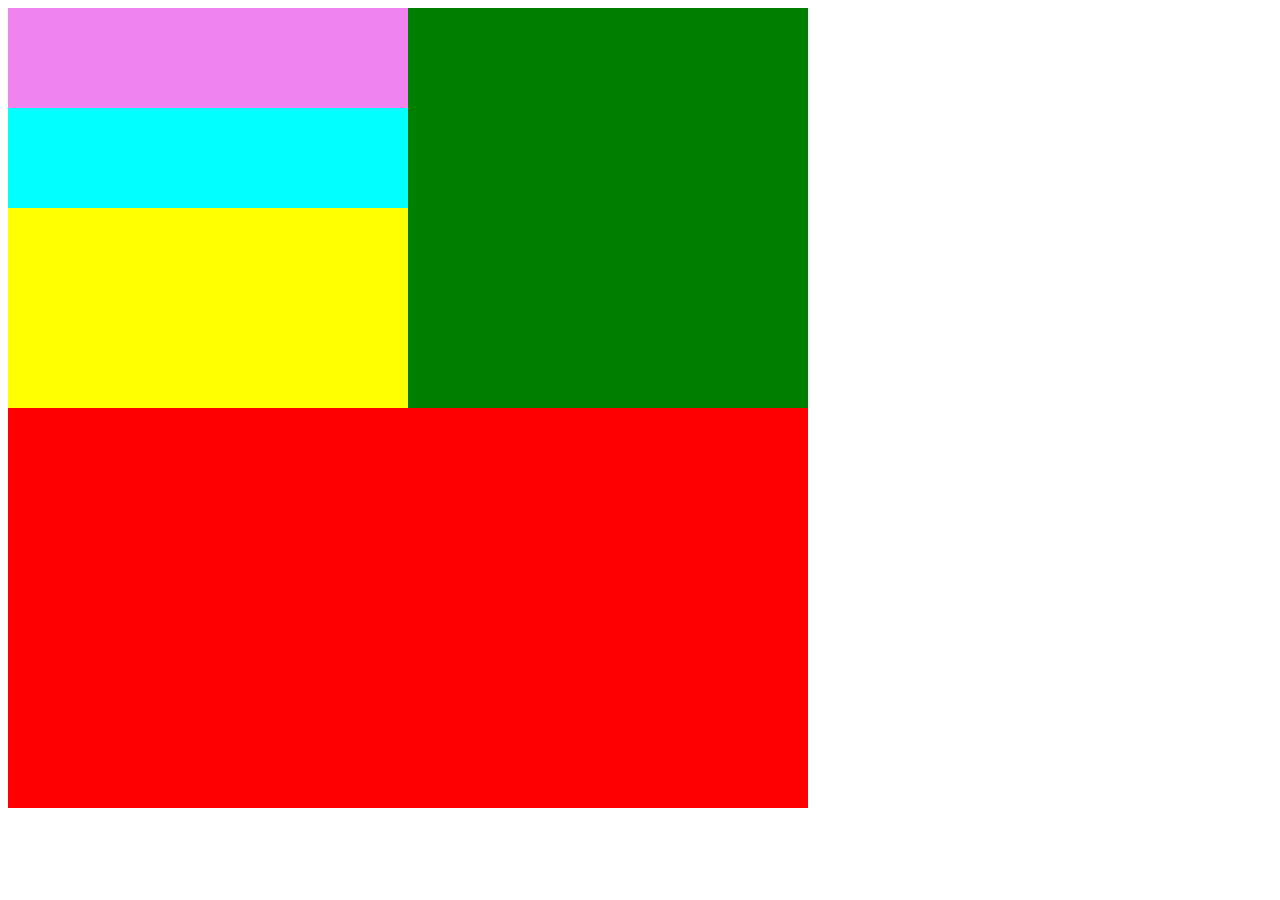
<file: 2024-10-02/index.html>
<!DOCTYPE html>
<html lang="en">

<head>
    <meta charset="UTF-8">
    <meta name="viewport" content="width=device-width, initial-scale=1.0">
    <meta http-equiv="X-UA-Compatible" content="ie=edge">
    <title>Tugas 2 Oktober</title>
</head>
<style>
    .rumah {
        background-color: red;
        height: 800px;
        width: 800px;
        margin: auto;
        position: absolute;
    }
    
    .taman {
        background-color: green;
        height: 400px;
        width: 50%;
        position: absolute;
        left: 50%;
    }
    
    .kamar {
        background-color: yellow;
        height: 400px;
        width: 50%;
        position: absolute;
    }
    
    .meja {
        background-color: aqua;
        height: 100px;
        width: 100%;
        position: absolute;
        top: 100px;
    }
    
    .kursi {
        background-color: violet;
        height: 100px;
        width: 100%;
        position: absolute;
        top: 0px;
    }
</style>

<body>
    <div class="rumah">
        <div class="kamar">
            <div class="meja"></div>
            <div class="kursi"></div>
        </div>
        <div class="taman">
            <div class="pohon"></div>
            <div class="rumput"></div>
        </div>
    </div>
</body>

</html>
</file>
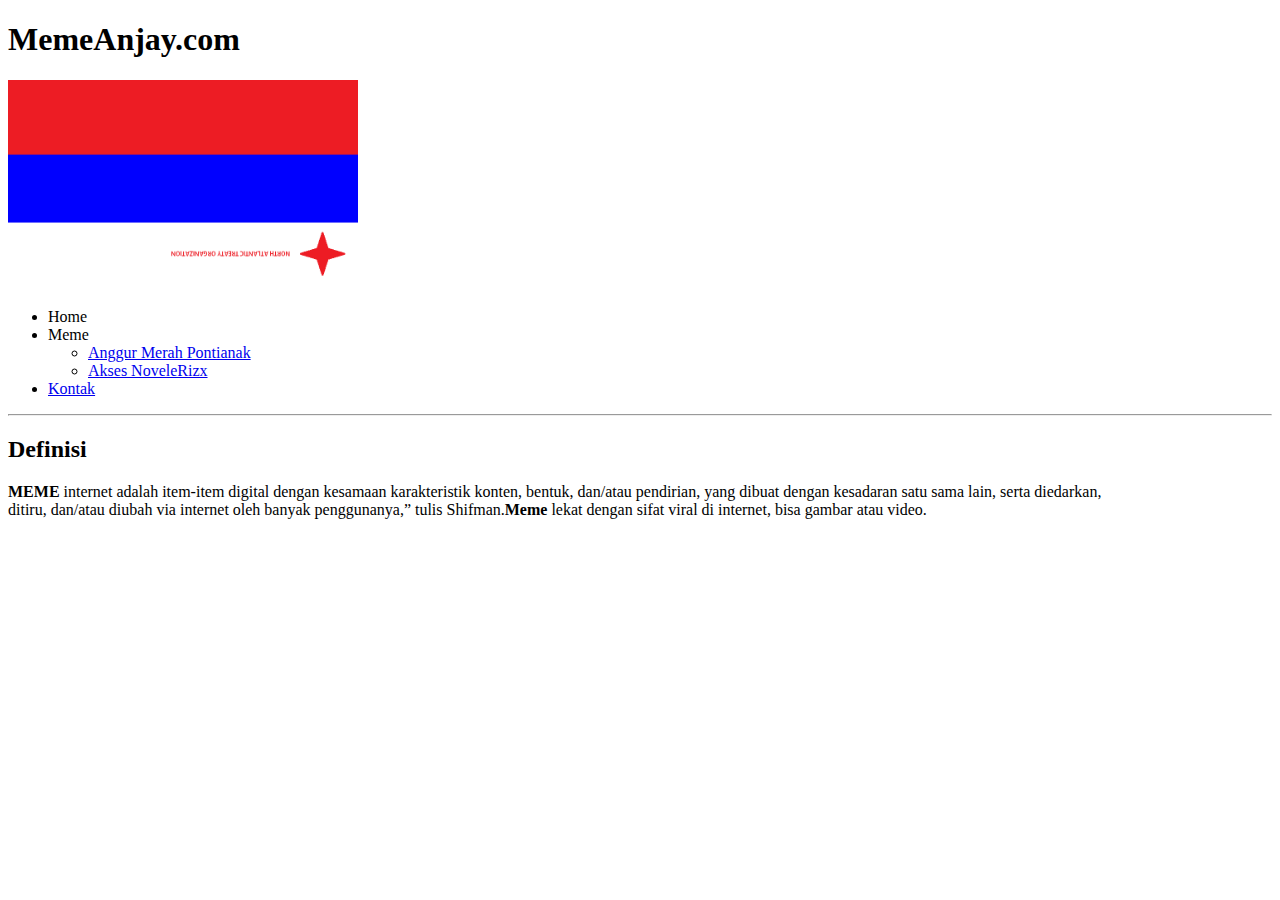
<file: Rizki/V1 - V4/index.html>
<!DOCTYPE html>
<html lang="en">

<head>
    <meta charset="UTF-8">
    <meta name="viewport" content="width=device-width, initial-scale=1.0">
    <meta http-equiv="X-UA-Compatible" content="ie=edge">
    <title>Meme</title>
</head>

<body>

    <h1> MemeAnjay.com</h1>
    <img src="Gambar/Gambar2024.png" width="350" alt="">

    <ul>
        <li>Home</li>
        <li>Meme
            <ul>
                <li> <a href="../V1/pages/AMP.html"> Anggur Merah Pontianak</li></a>
                    <li>
                        <a href="../V1/pages/NR.html">Akses NoveleRizx </a></li>
                    </a>

            </ul>
            </li>
            <li> <a href="../V1/pages/kontak.html">Kontak</a> </li>
    </ul>
    <hr>

    <h2>Definisi</h2>
    <p> <strong>MEME</strong> internet adalah item-item digital dengan kesamaan karakteristik konten, bentuk, dan/atau pendirian, yang dibuat dengan kesadaran satu sama lain, serta diedarkan,
        <br> ditiru, dan/atau diubah via internet oleh banyak penggunanya,” tulis Shifman.<strong>Meme</strong> lekat dengan sifat viral di internet, bisa gambar atau video.</p>

</body>

</html>
</file>
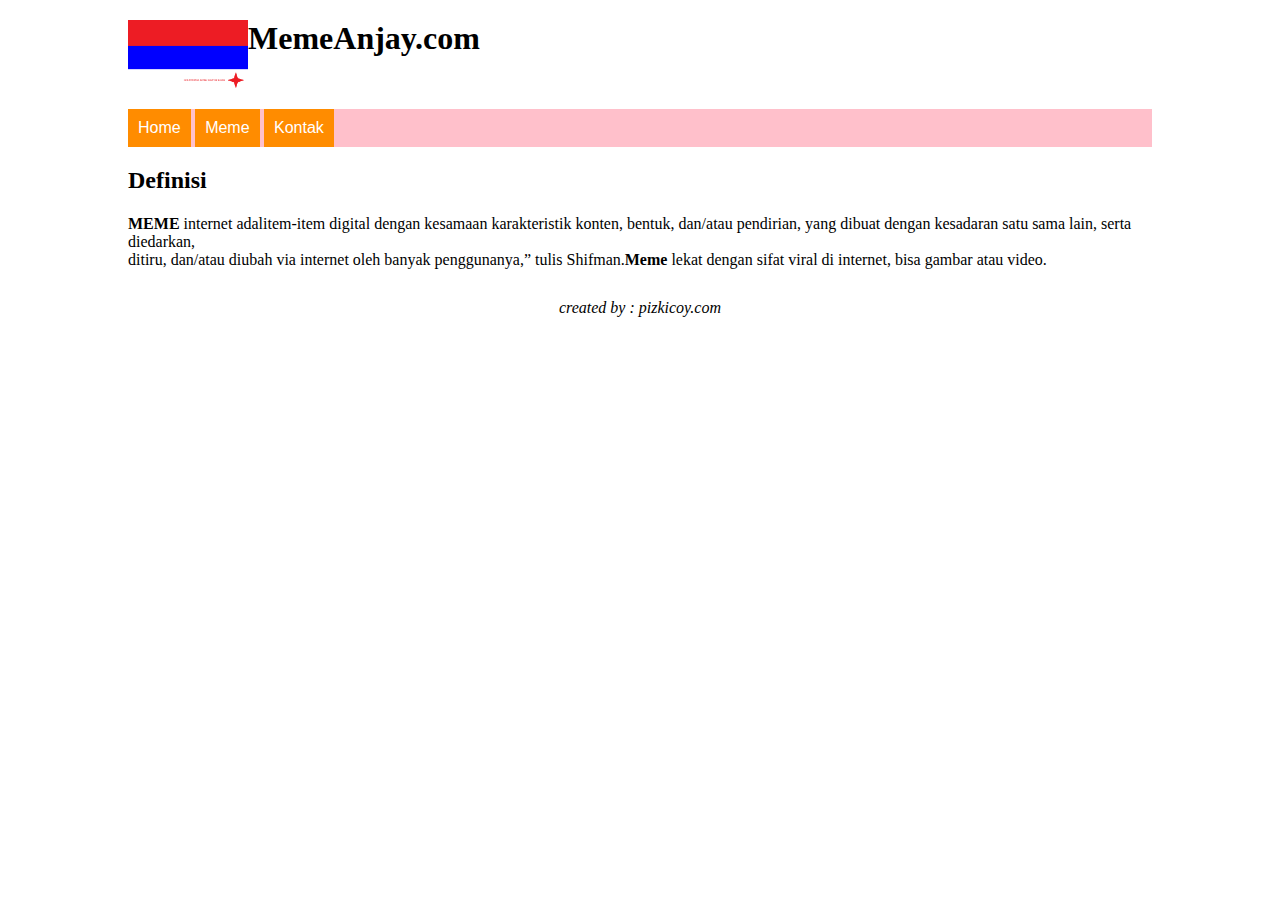
<file: Rizki/V5 - V11/index.html>
<!DOCTYPE html>
<html lang="en">

<head>
    <meta charset="UTF-8">
    <meta name="viewport" content="width=device-width, initial-scale=1.0">
    <meta http-equiv="X-UA-Compatible" content="ie=edge">
    <title>Meme</title>
    <link rel="stylesheet" href="style.css">
</head>

<body>
    <div class="wrapper">
        <div class="content">
            <header>

                <img src="Gambar/Gambar2024.png" alt="">
                <h1> MemeAnjay.com</h1>
                <nav>
                    <ul>
                        <li><a href="#">Home</a></li>
                        <li>
                            <a href="#">Meme</a>
                            <ul>
                                <li> <a href="../V5 - V11/pages/AMP.html"> Anggur Merah Pontianak</li></a>
                                    <li><a href="../V5 - V11/pages/NR.html">Akses NoveleRizx </a></li>
                            </ul>
                            </li>
                            <li> <a href="../V5 - V11/pages/kontak.html">Kontak</a> </li>
                    </ul>
                </nav>
            </header>
            <section>

                <h2>Definisi</h2>
                <p> <strong>MEME</strong> internet adalitem-item digital dengan kesamaan karakteristik konten, bentuk, dan/atau pendirian, yang dibuat dengan kesadaran satu sama lain, serta diedarkan,
                    <br> ditiru, dan/atau diubah via internet oleh banyak penggunanya,” tulis Shifman.<strong>Meme</strong> lekat dengan sifat viral di internet, bisa gambar atau video.</p>
            </section>
            <footer>
                <p><i class="fa fa-copyrights" aria-hidden="true">created by : pizkicoy.com</i></p>
            </footer>
        </div>
    </div>

</body>

</html>
</file>
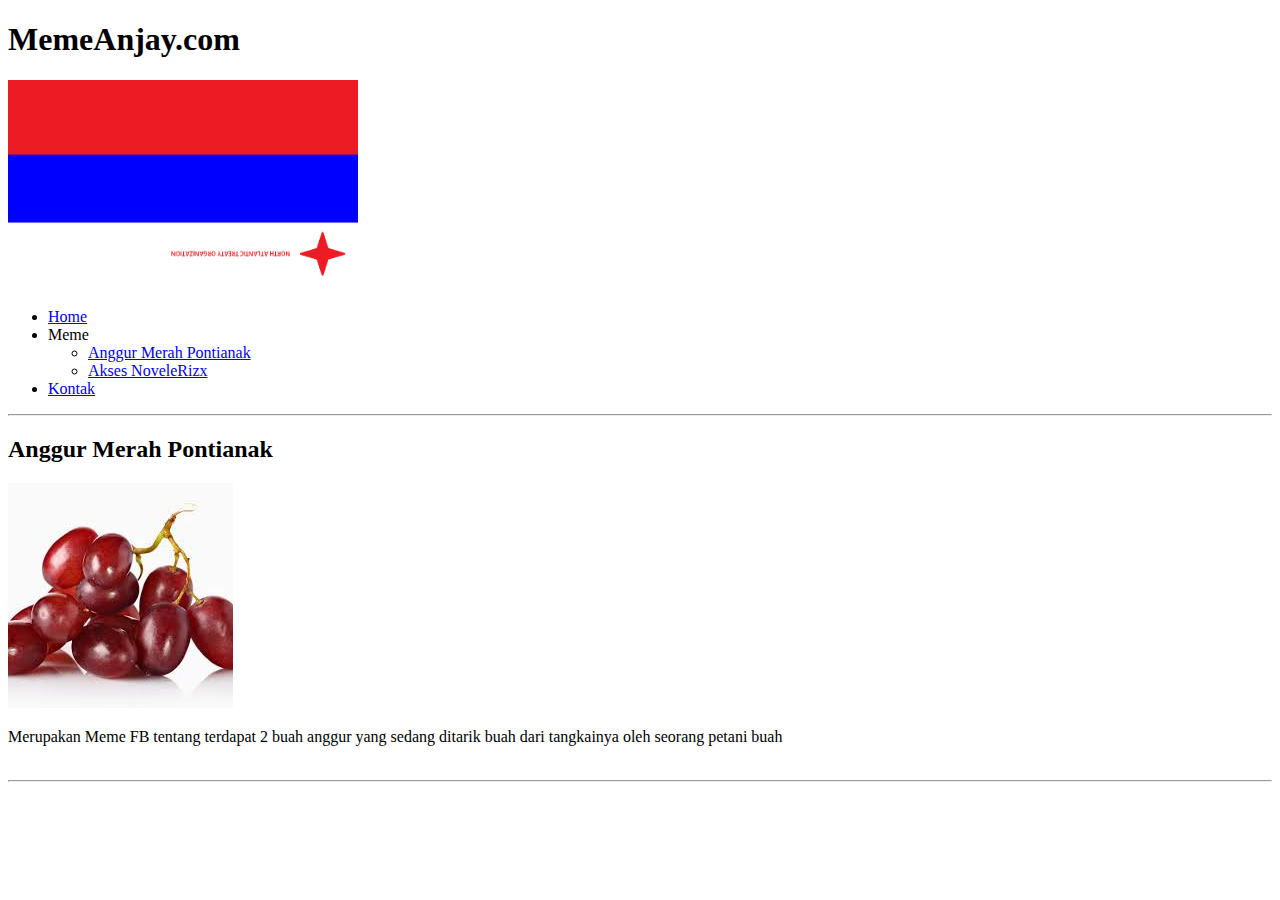
<file: Rizki/V1 - V4/pages/AMP.html>
<!DOCTYPE html>
<html lang="en">

<head>
    <meta charset="UTF-8">
    <meta name="viewport" content="width=device-width, initial-scale=1.0">
    <meta http-equiv="X-UA-Compatible" content="ie=edge">
    <title>AMP</title>
</head>

<body>

    <h1> MemeAnjay.com</h1>
    <img src="../pages/Gambar2024.png" width="350" alt="">

    <ul>
        <li><a href="../index.html">Home</li></a>
            <li>Meme
                <ul>
                    <li> <a href="../pages/AMP.html"> Anggur Merah Pontianak</li></a>
                        <li>
                            <a href="../pages/NR.html">Akses NoveleRizx </li></a>
                            </a>

                </ul>
                </li>
                <li> <a href="../pages/kontak.html"> Kontak</a></li>
    </ul>
    <hr>
    <h2>Anggur Merah Pontianak</h2>
    <img src="../pages/anggur.jpg" alt="">


    <p>Merupakan Meme FB tentang terdapat 2 buah anggur yang sedang ditarik buah dari tangkainya oleh seorang petani buah <br><br></p>
    <hr>



</body>

</html>
</file>
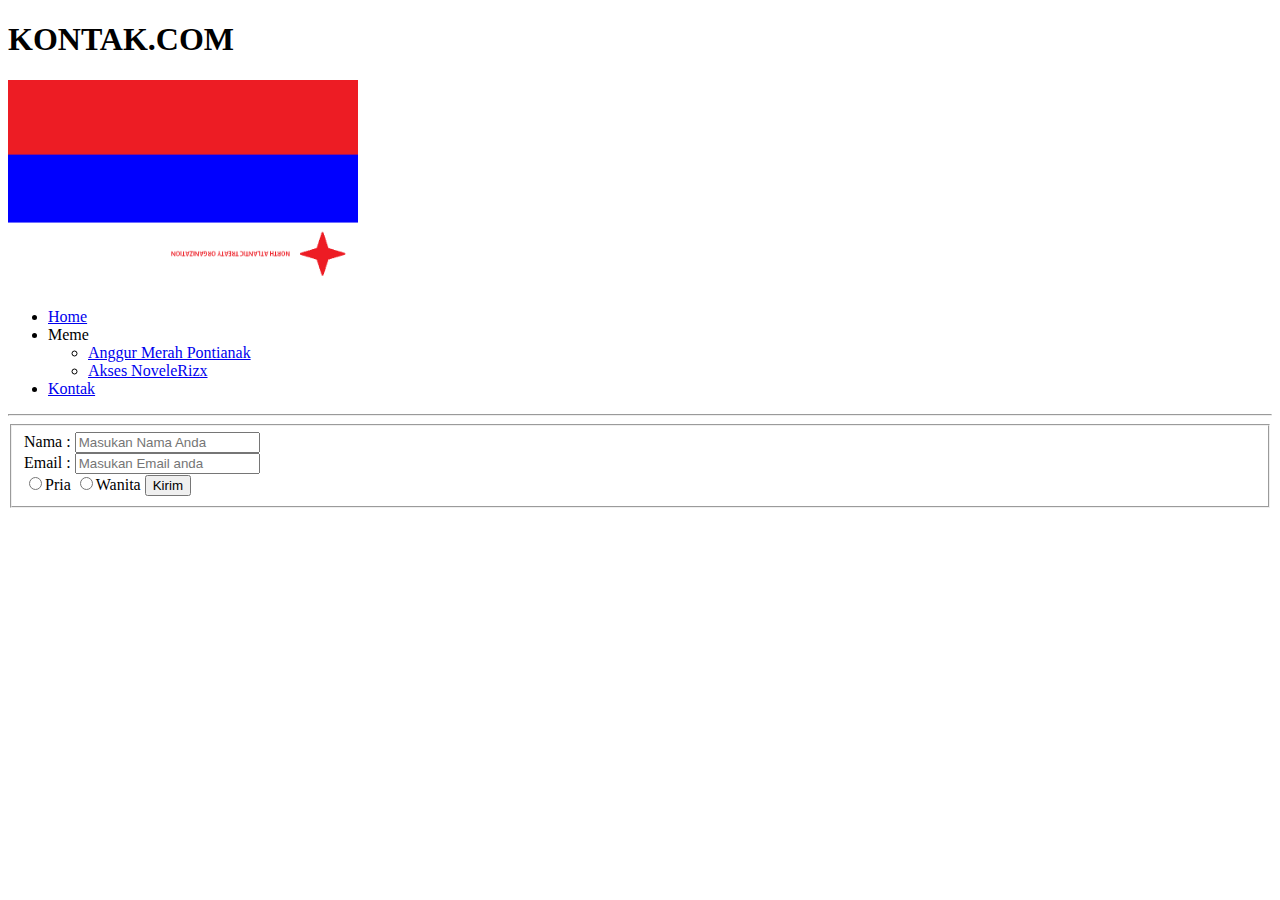
<file: Rizki/V1 - V4/pages/kontak.html>
<!DOCTYPE html>
<html lang="en">

<head>
    <meta charset="UTF-8">
    <meta name="viewport" content="width=device-width, initial-scale=1.0">
    <meta http-equiv="X-UA-Compatible" content="ie=edge">
    <title>Kontak</title>
</head>

<body>

    <h1> KONTAK.COM</h1>
    <img src="../pages/Gambar2024.png" width="350" alt="">

    <ul>
        <li><a href="../index.html">Home</li></a>
            <li>Meme
                <ul>
                    <li> <a href="../pages/AMP.html"> Anggur Merah Pontianak</li></a>
                        <li>
                            <a href="../pages/NR.html">Akses NoveleRizx </a></li>


                </ul>
                </li>
                <li> <a href="../pages/kontak.html">Kontak</a> </li>
    </ul>
    <hr>

    <form action="../pages/AMP.html">

        <fieldset>
            <label for="Nama"> Nama :</label>
            <input type="text" name="name" id="" placeholder="Masukan Nama Anda" required>
            <br>
            <label for="Email"> Email </label> :</label>
            <input type="email" email="email" id="" placeholder="Masukan Email anda" required>
            <br>
            <input type="Radio" required>Pria
            <input type="Radio" required>Wanita


            <input type="submit" kirim="kirim" value="Kirim" id="">
        </fieldset>


    </form>
</body>

</html>
</file>
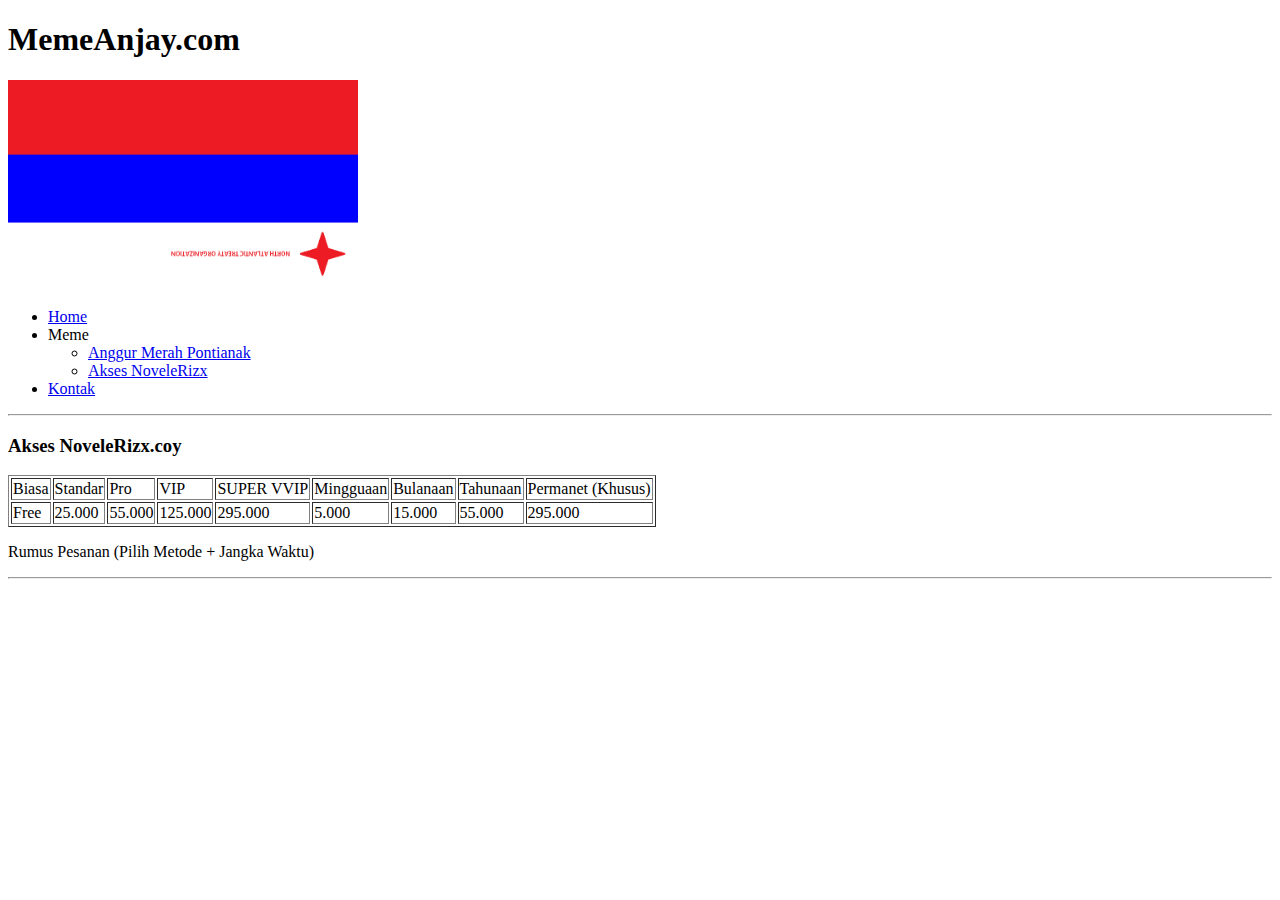
<file: Rizki/V1 - V4/pages/NR.html>
<!DOCTYPE html>
<html lang="en">

<head>
    <meta charset="UTF-8">
    <meta name="viewport" content="width=device-width, initial-scale=1.0">
    <meta http-equiv="X-UA-Compatible" content="ie=edge">
    <title>NoveleRizx</title>
</head>

<body>

    <h1> MemeAnjay.com</h1>
    <img src="../pages/Gambar2024.png" width="350" alt="">

    <ul>
        <li><a href="../index.html">Home</li></a>
            <li>Meme
                <ul>
                    <li> <a href="../pages/AMP.html"> Anggur Merah Pontianak</li></a>
                        <li>
                            <a href="../pages/NR.html">Akses NoveleRizx </a></li>


                </ul>
                </li>
                <li> <a href="../pages/kontak.html"> Kontak</li></a>
    </ul>
    <hr>


    <h3>Akses NoveleRizx.coy</h3>
    <table border="1">

        <thead>
            <tr>

                <td>Biasa</td>
                <td>Standar</td>
                <td>Pro</td>
                <td>VIP</td>
                <td>SUPER VVIP</td>
                <td>Mingguaan</td>
                <td>Bulanaan</td>
                <td>Tahunaan</td>
                <td>Permanet (Khusus)</td>

            </tr>
        </thead>
        <tbody>
            <tr>

                <td>Free</td>
                <td>25.000</td>
                <td>55.000</td>
                <td>125.000</td>
                <td>295.000</td>
                <td>5.000</td>
                <td>15.000</td>
                <td>55.000</td>
                <td>295.000</td>

            </tr>
        </tbody>
    </table>

    <p>Rumus Pesanan (Pilih Metode + Jangka Waktu)</p>
    <hr>

</body>

</html>
</file>
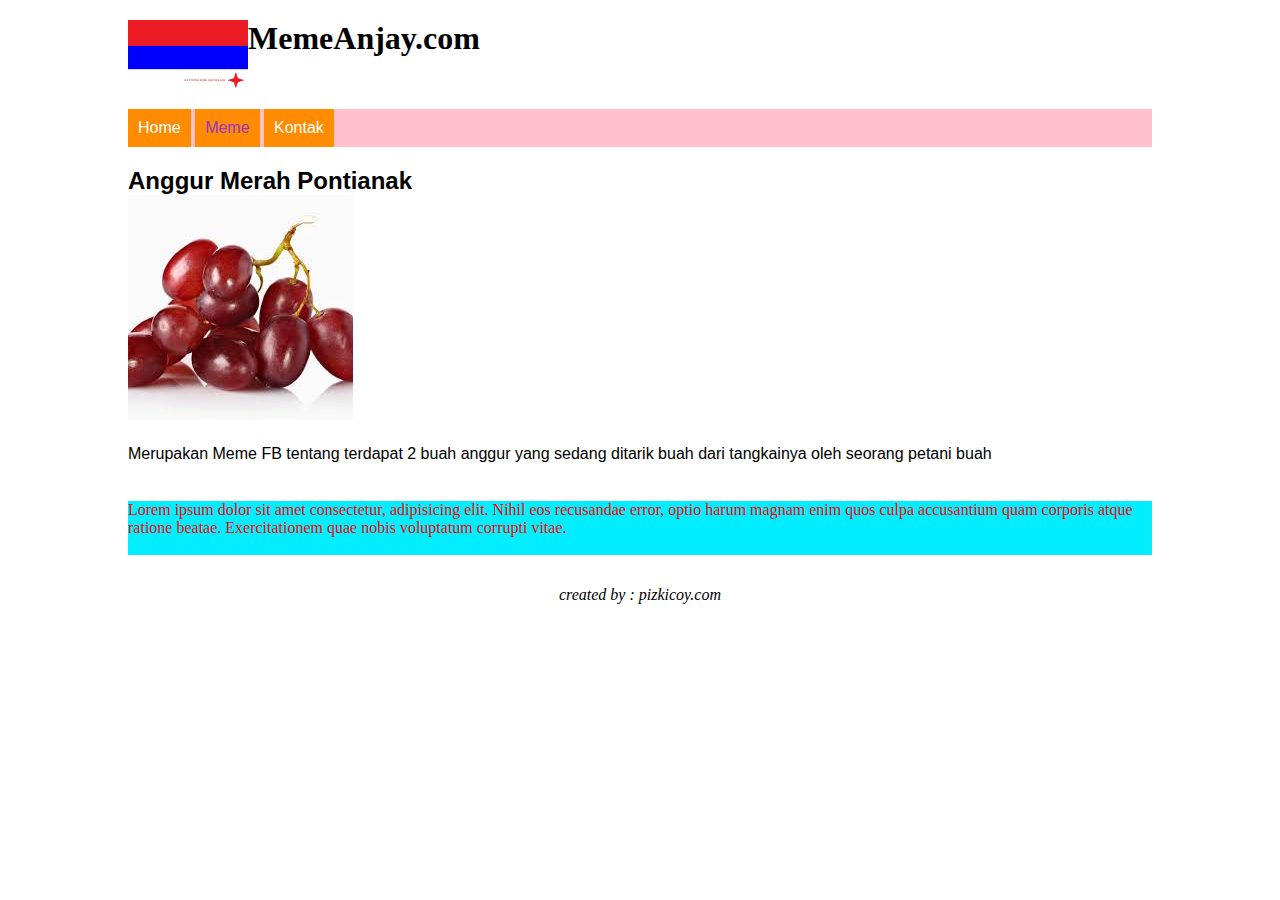
<file: Rizki/V5 - V11/pages/AMP.html>
<!DOCTYPE html>
<html lang="en">

<head>
    <meta charset="UTF-8">
    <meta name="viewport" content="width=device-width, initial-scale=1.0">
    <meta http-equiv="X-UA-Compatible" content="ie=edge">
    <title>AMP</title>
    <link rel="stylesheet" href="../style.css">
</head>

<body>
    <div class="wrapper">
        <div class="content">
            <header>
                <img src="../pages/Gambar2024.png">
                <h1> MemeAnjay.com</h1>
                <nav>
                    <ul>
                        <li><a href="../index.html">Home</li></a>
                            <li>Meme
                                <ul>
                                    <li> <a href="../pages/AMP.html"> Anggur Merah Pontianak</li></a>
                                        <li>
                                            <a href="../pages/NR.html">Akses NoveleRizx </li></a>
                                            </a>

                                </ul>
                                </li>
                                <li> <a href="../pages/kontak.html"> Kontak</a></li>
                    </ul>
                </nav>
            </header>
            <section>
                <h2 id="AMP">Anggur Merah Pontianak</h2>
                <img src="../pages/anggur.jpg" alt="">


                <p id="paragraf">Merupakan Meme FB tentang terdapat 2 buah anggur yang sedang ditarik buah dari tangkainya oleh seorang petani buah <br><br></p>
                <p class="huruf warna w2 ht">Lorem ipsum dolor sit amet consectetur, adipisicing elit. Nihil eos recusandae error, optio harum magnam enim quos culpa accusantium quam corporis atque ratione beatae. Exercitationem quae nobis voluptatum corrupti vitae.<br><br></p>
            </section>
            <footer>
                <p><i class="fa fa-copyrights" aria-hidden="true">created by : pizkicoy.com</i></p>
            </footer>
        </div>
    </div>

    </div>

</body>

</html>
</file>
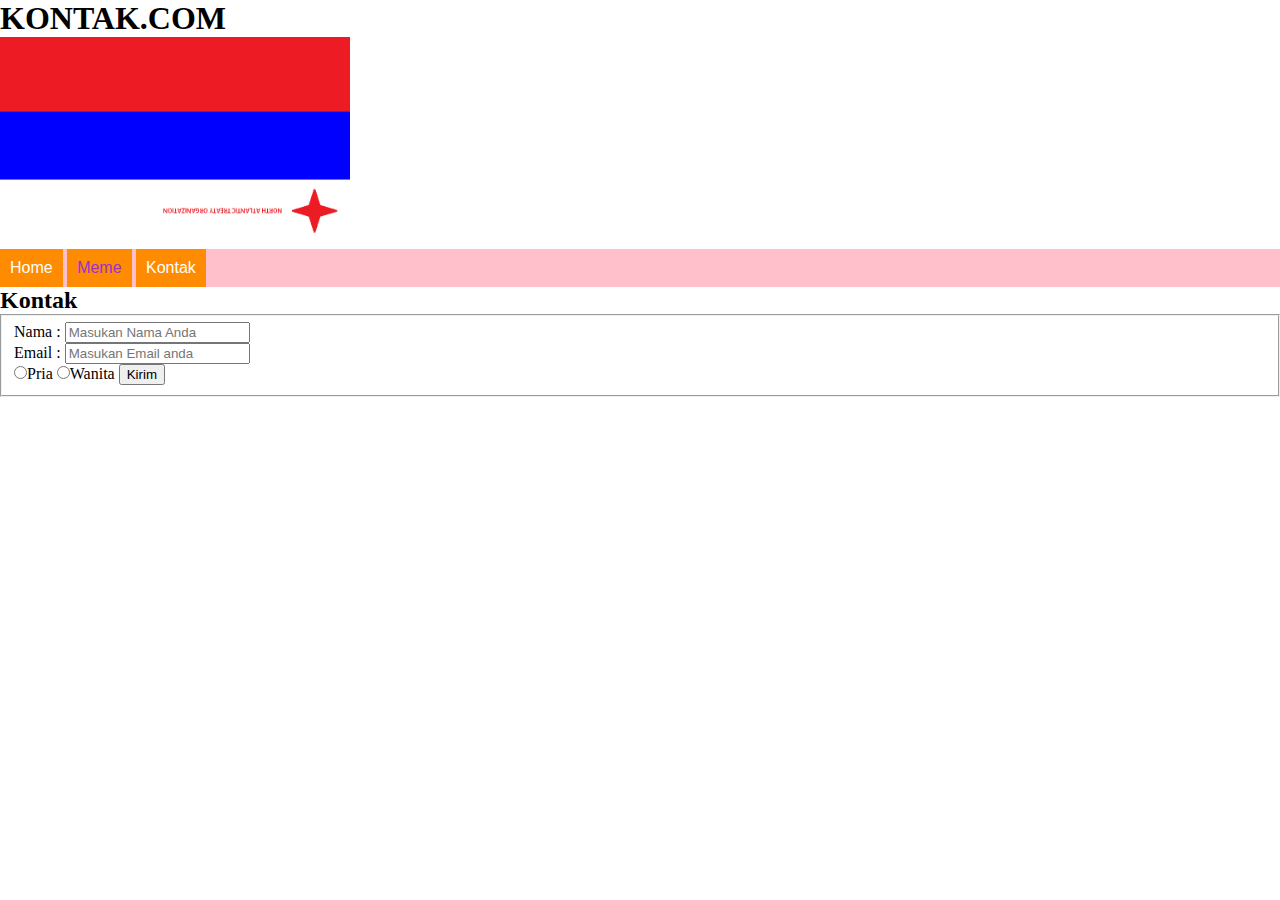
<file: Rizki/V5 - V11/pages/kontak.html>
<!DOCTYPE html>
<html lang="en">

<head>
    <meta charset="UTF-8">
    <meta name="viewport" content="width=device-width, initial-scale=1.0">
    <meta http-equiv="X-UA-Compatible" content="ie=edge">
    <title>Kontak</title>
    <link rel="stylesheet" href="../style.css">
</head>

<body>
    <div>
        <h1> KONTAK.COM</h1>
        <img src="../pages/Gambar2024.png" width="350" alt="">

        <ul>
            <li><a href="../index.html">Home</li></a>
                <li>Meme
                    <ul>
                        <li> <a href="../pages/AMP.html"> Anggur Merah Pontianak</li></a>
                            <li>
                                <a href="../pages/NR.html">Akses NoveleRizx </a></li>


                    </ul>
                    </li>
                    <li> <a href="../pages/kontak.html">Kontak</a> </li>
        </ul>


        <form action="../pages/AMP.html">
            <h2>Kontak</h2>
            <fieldset>
                <label for="Nama"> Nama :</label>
                <input type="text" name="name" id="" placeholder="Masukan Nama Anda" required>
                <br>
                <label for="Email"> Email </label> :</label>
                <input type="email" email="email" id="" placeholder="Masukan Email anda" required>
                <br>
                <input type="Radio" required>Pria
                <input type="Radio" required>Wanita


                <input type="submit" kirim="kirim" value="Kirim" id="">
            </fieldset>


        </form>
    </div>
</body>

</html>
</file>
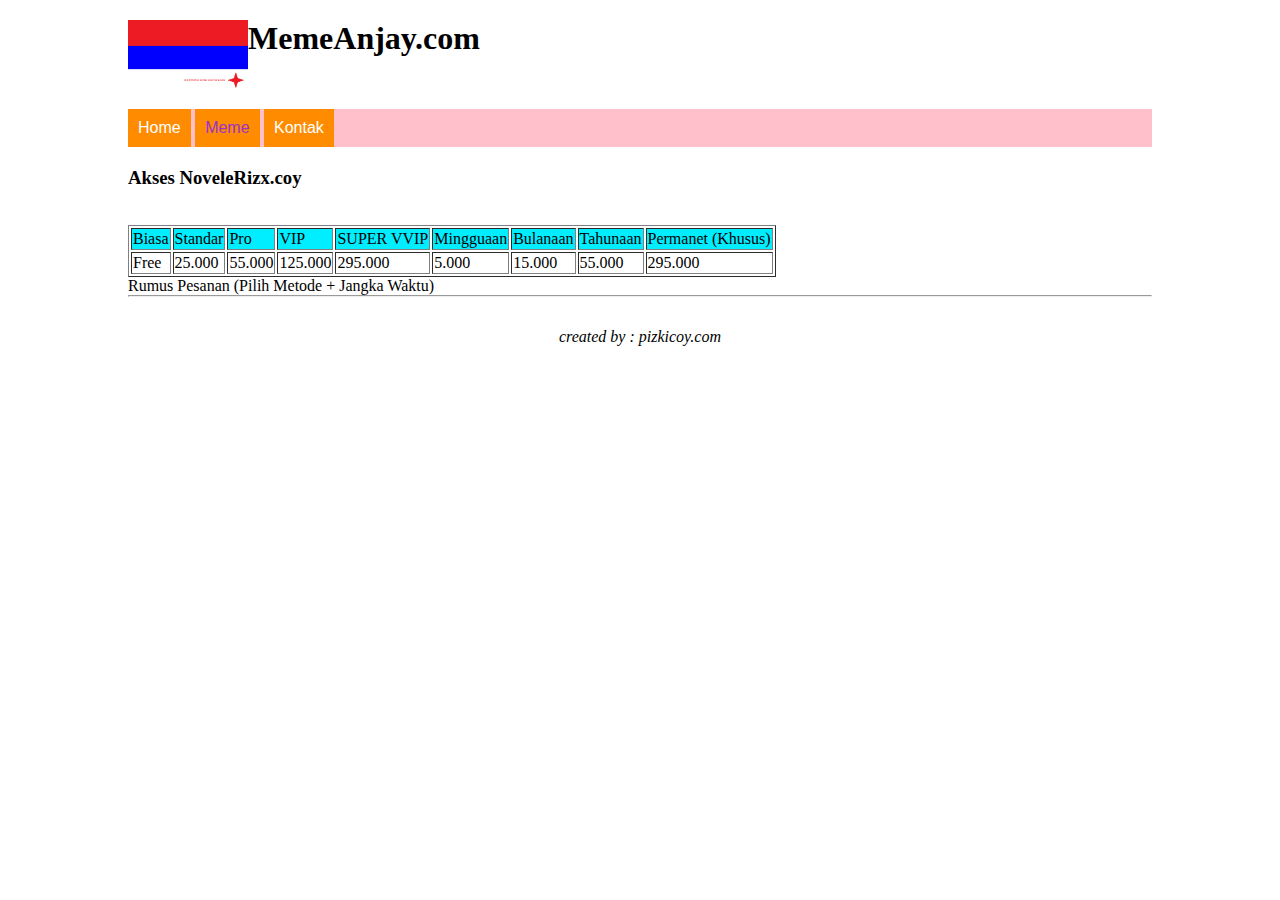
<file: Rizki/V5 - V11/pages/NR.html>
<!DOCTYPE html>
<html lang="en">

<head>
    <meta charset="UTF-8">
    <meta name="viewport" content="width=device-width, initial-scale=1.0">
    <meta http-equiv="X-UA-Compatible" content="ie=edge">
    <link rel="stylesheet" href="../style.css">
</head>

<body>
    <div class="wrapper">
        <div class="content">
            <header>
                <nav>
                    <img src="../pages/Gambar2024.png">
                    <h1> MemeAnjay.com</h1>


                    <ul>
                        <li><a href="../index.html">Home</li></a>
                            <li>Meme
                                <ul>
                                    <li> <a href="../pages/AMP.html"> Anggur Merah Pontianak</li></a>
                                        <li>
                                            <a href="../pages/NR.html">Akses NoveleRizx </a></li>


                                </ul>
                                </li>
                                <li> <a href="../pages/kontak.html"> Kontak</li></a>
                    </ul>
                </nav>
            </header>
            <section>

                <h3>Akses NoveleRizx.coy</h3>
                <br>
                <br>
                <table border="1">

                    <thead>
                        <tr class="warna">

                            <td>Biasa</td>
                            <td>Standar</td>
                            <td>Pro</td>
                            <td>VIP</td>
                            <td>SUPER VVIP</td>
                            <td>Mingguaan</td>
                            <td>Bulanaan</td>
                            <td>Tahunaan</td>
                            <td>Permanet (Khusus)</td>

                        </tr>
                    </thead>
                    <tbody>
                        <tr>

                            <td>Free</td>
                            <td>25.000</td>
                            <td>55.000</td>
                            <td>125.000</td>
                            <td>295.000</td>
                            <td>5.000</td>
                            <td>15.000</td>
                            <td>55.000</td>
                            <td>295.000</td>

                        </tr>
                    </tbody>
                </table>
            </section>

            <p>Rumus Pesanan (Pilih Metode + Jangka Waktu)</p>
            <hr>
            <footer>
                <p><i class="fa fa-copyrights" aria-hidden="true">created by : pizkicoy.com</i></p>
            </footer>

        </div>
    </div>
</body>

</html>
</file>
<file: Rizki/V5 - V11/style.css>
* {
        margin: 0;
    }
    
    .content {
        margin-top: 2%;
    }
    
    .wrapper {
        width: 80%;
        margin: auto;
    }
    
    header img {
        width: 120px;
        float: left;
    }
    
    header h1 {
        margin-left: 10%;
    }
    
    nav {
        clear: both;
    }
    
    nav ul {
        margin-top: 5%;
    }
    /* ul li {
    background-color: chocolate;
} */
    
    section {
        margin-top: 2%;
    }
    
    footer {
        margin: 3%;
        text-align: center;
    }
    
    section p {
        margin-top: 2%;
    }
    
    #paragraf {
        font-family: Arial, Helvetica, sans-serif;
    }
    
    .huruf {
        font-size: 1rem;
    }
    
    .warna {
        background: rgb(0, 238, 255);
    }
    
    .w2 {
        color: red;
        /* font-style: italic; */
    }
    
    .h {
        font-style: initial;
    }
    
    #AMP {
        font-family: 'Gill Sans', 'Gill Sans MT', Calibri, 'Trebuchet MS', sans-serif;
    }
    
    a {
        text-decoration: none;
    }
    
    ul {
        font-family: Arial, Helvetica, sans-serif;
        background: pink;
        list-style: none;
        margin: 0;
        padding-left: 0;
    }
    
    ul li {
        color: darkorchid;
        background: darkorange;
        display: inline-block;
        border: 1px blue;
        padding: 10px;
        position: relative;
        text-decoration: none;
    }
    
    li a {
        color: #fff;
    }
    
    ul li:hover {
        background: blue;
        cursor: pointer;
    }
    
    ul li ul {
        background: pink;
        /* visibility: hidden; */
        position: absolute;
        margin-top: 1rem;
        left: 0;
        display: none;
    }
    
    ul li:hover>ul,
    ul li ul:hover {
        display: block;
    }
    
    ul li ul li {
        clear: both;
        width: 100%;
    }
    
    @media only screen and (max-width: 600px) {
        body {
            background: chocolate;
            font-family: 'Courier New', Courier, monospace;
        }
        ul li {
            background: yellowgreen;
        }
    }
</file>
